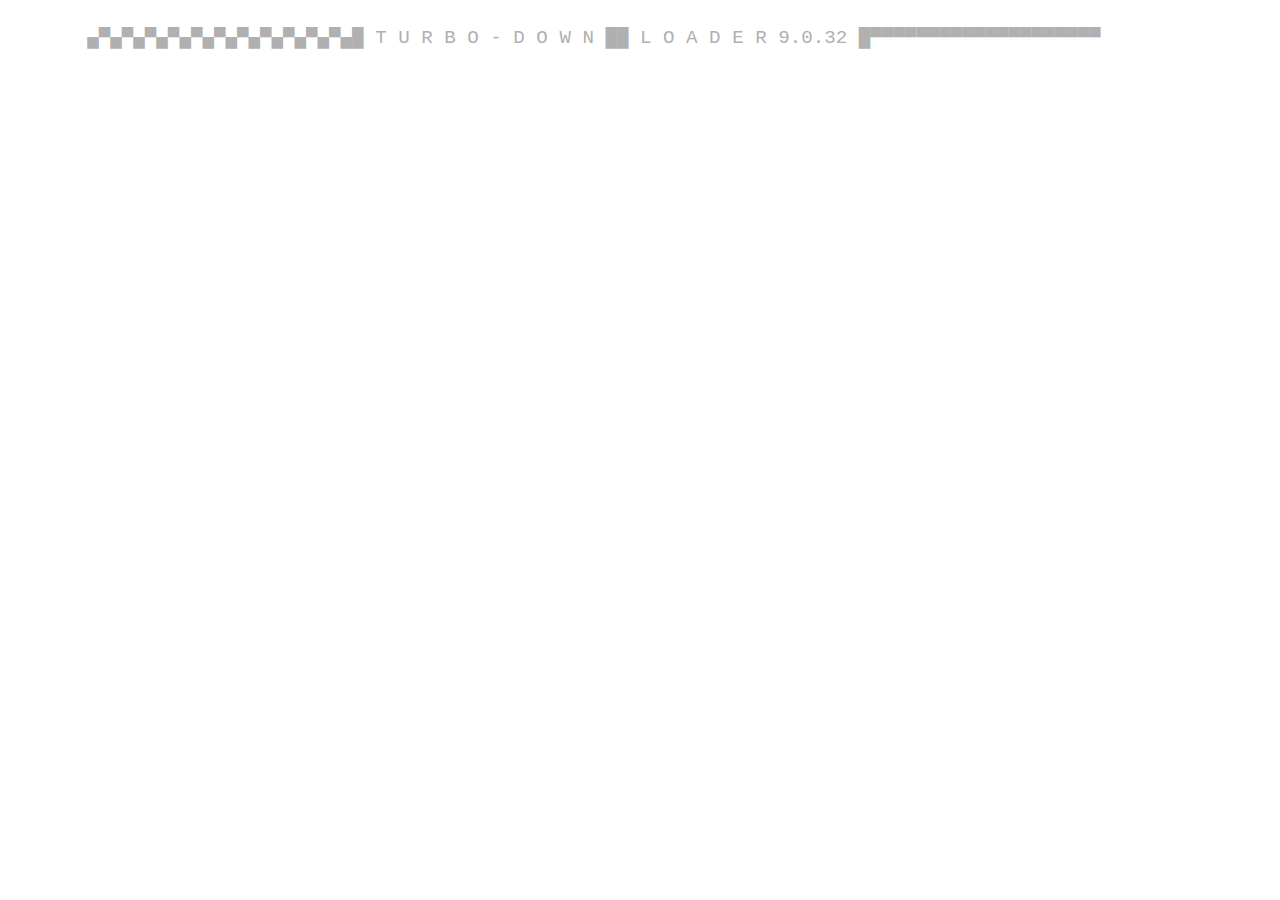
<file: test.html>
<!DOCTYPE html>
<html lang="cs">
<head>
    <meta charset="UTF-8">
    <meta name="viewport" content="width=device-width, initial-scale=1.0">
    <title>Logo Animace</title>
    <style>
        /* Logo container styling */
        header {
            text-align: center;
            padding-bottom: 20px;
            position: relative;
        }

        pre {
            font-size: 1.2rem;
            color: #B0B0B0; /* Initial text color */
            font-family: 'Courier New', Courier, monospace;
            white-space: pre-wrap; /* Allows text to wrap properly */
            position: relative;
            display: inline-block;
        }

        /* Target each character with an animation */
        pre span {
            display: inline-block;
            color: #B0B0B0; /* Initial color of text */
            animation: change-color 2s forwards;
        }

        /* Keyframe animation for changing the color */
        @keyframes change-color {
            0% {
                color: #B0B0B0; /* Start with gray */
            }
            100% {
                color: #FFFFFF; /* End with white */
            }
        }

        /* Create staggered animation for each character */
        pre span:nth-child(odd) {
            animation-delay: 0s; /* Odd characters will change first */
        }

        pre span:nth-child(even) {
            animation-delay: 0.5s; /* Even characters will change later */
        }
    </style>
</head>
<body>

<header>
    <div class="logo">
        <pre>
▄▀▄▀▄▀▄▀▄▀▄▀▄▀▄▀▄▀▄▀▄▀▄
█ T U R B O - D O W N █
█ L O A D E R 9.0.32 █
▀▀▀▀▀▀▀▀▀▀▀▀▀▀▀▀▀▀▀▀
        </pre>
    </div>
</header>

<script>
    document.addEventListener("DOMContentLoaded", function() {
        const preText = document.querySelector('.logo pre');
        const text = preText.textContent;  // Get the raw text content of the pre element
        const newText = text.split('').map(char => `<span>${char}</span>`).join(''); // Wrap each character in a <span>
        preText.innerHTML = newText;  // Set the modified HTML back to the pre element
    });
</script>

</body>
</html>
</file>
